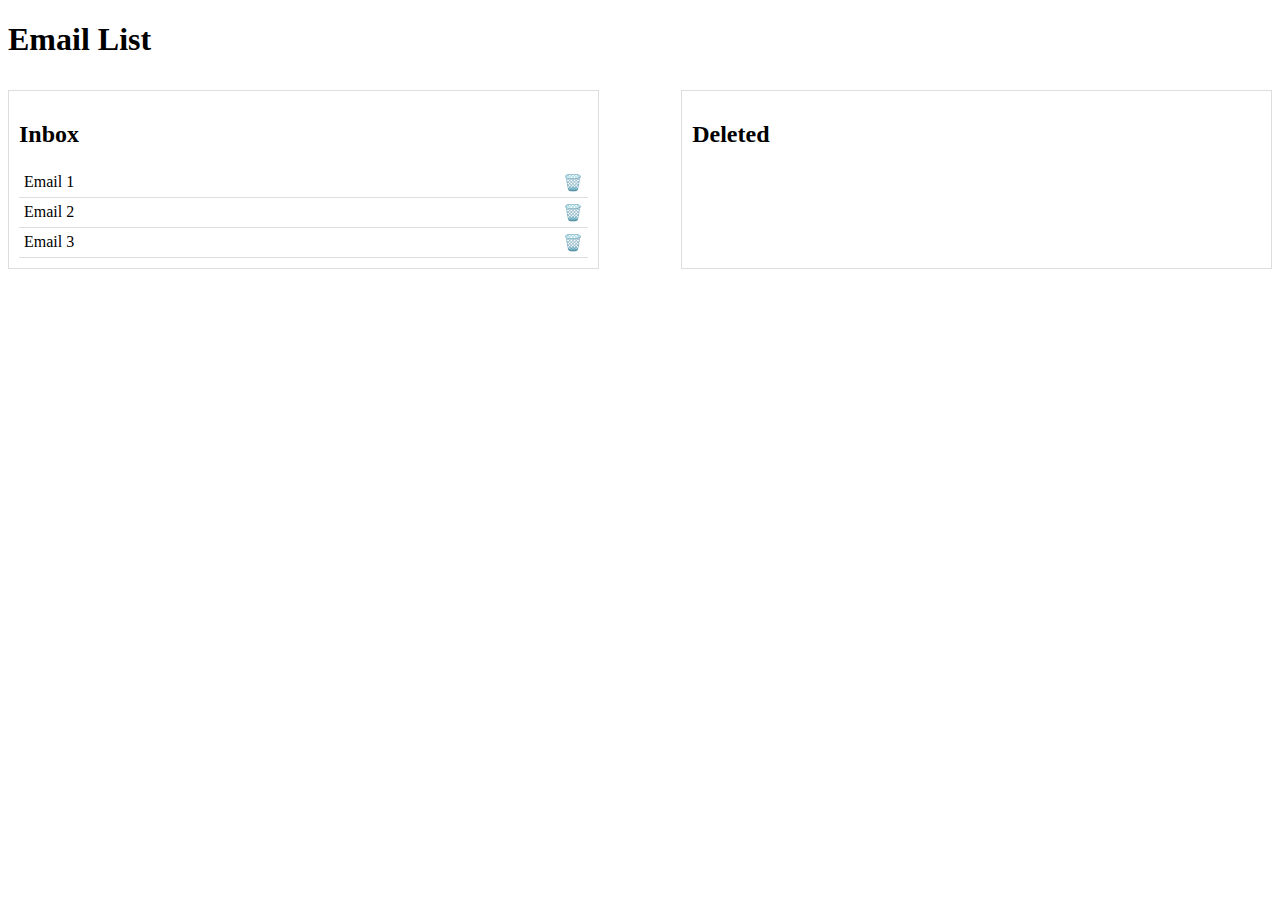
<file: chat.html>
<!DOCTYPE html>
<html lang="en">
<head>
    <meta charset="UTF-8">
    <meta name="viewport" content="width=device-width, initial-scale=1.0">
    <title>Email List</title>
    <style>
        /* Styling for the container */
        .container {
            display: flex;
            justify-content: space-between;
        }

        /* Styling for list sections */
        .list-section {
            width: 45%;
            border: 1px solid #ddd;
            padding: 10px;
            margin-top: 10px;
        }

        /* Styling for individual email items */
        .email-item {
            display: flex;
            justify-content: space-between;
            padding: 5px;
            border-bottom: 1px solid #ddd;
        }

        /* Styling for delete icon */
        .delete-icon {
            cursor: pointer;
            color: red;
        }
    </style>
</head>
<body>
    <h1>Email List</h1>

    <div class="container">
        <!-- Section for active emails -->
        <div class="list-section" id="emailList">
            <h2>Inbox</h2>
            <div class="email-item" id="email1">
                <span>Email 1</span>
                <span class="delete-icon" onclick="deleteEmail('email1')">🗑️</span>
            </div>
            <div class="email-item" id="email2">
                <span>Email 2</span>
                <span class="delete-icon" onclick="deleteEmail('email2')">🗑️</span>
            </div>
            <div class="email-item" id="email3">
                <span>Email 3</span>
                <span class="delete-icon" onclick="deleteEmail('email3')">🗑️</span>
            </div>
        </div>

        <!-- Section for deleted emails -->
        <div class="list-section" id="deletedEmails">
            <h2>Deleted</h2>
        </div>
    </div>

    <script>
        // Function to move email to Deleted section
        function deleteEmail(emailId) {
            // Get the email item by its ID
            const emailItem = document.getElementById(emailId);
            
            // Clone the email item and remove delete icon
            const deletedEmail = emailItem.cloneNode(true);
            deletedEmail.querySelector('.delete-icon').remove();

            // Move the cloned item to the deleted list and remove from original list
            document.getElementById('deletedEmails').appendChild(deletedEmail);
            emailItem.remove();
        }
    </script>
</body>
</html>
</file>
